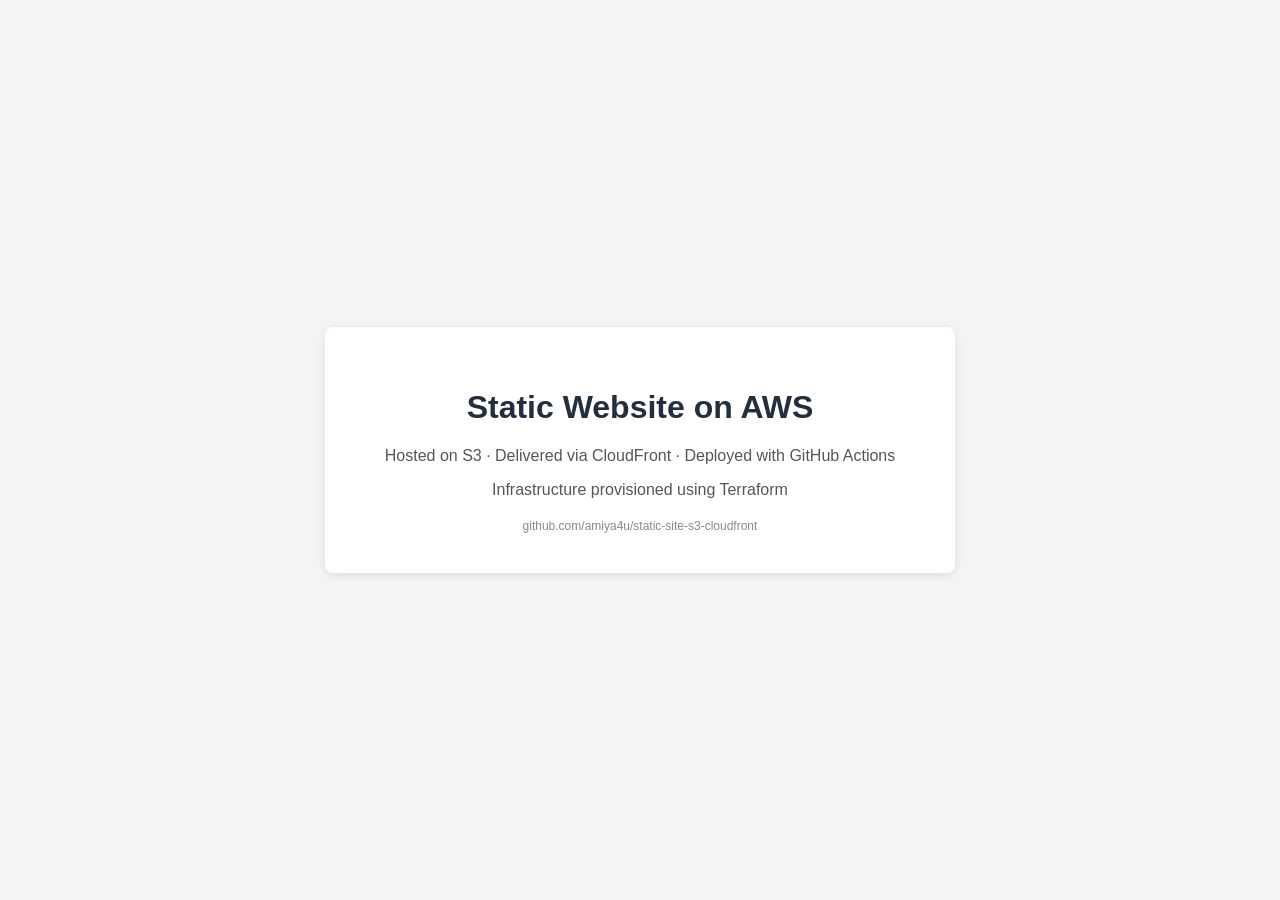
<file: website/index.html>
<!DOCTYPE html>
<html lang="en">
<head>
    <meta charset="UTF-8">
    <meta name="viewport" content="width=device-width, initial-scale=1.0">
    <title>DevOps Project | Amiya Podder</title>
    <style>
        body {
            font-family: Arial, sans-serif;
            background-color: #f4f4f4;
            display: flex;
            justify-content: center;
            align-items: center;
            height: 100vh;
            margin: 0;
        }
        .container {
            text-align: center;
            background: white;
            padding: 40px 60px;
            border-radius: 8px;
            box-shadow: 0 2px 10px rgba(0,0,0,0.1);
        }
        h1 { color: #232f3e; }
        p { color: #555; }
        .badge {
            margin-top: 20px;
            font-size: 12px;
            color: #888;
        }
    </style>
</head>
<body>
    <div class="container">
        <h1>Static Website on AWS</h1>
        <p>Hosted on S3 · Delivered via CloudFront · Deployed with GitHub Actions</p>
        <p>Infrastructure provisioned using Terraform</p>
        <div class="badge">github.com/amiya4u/static-site-s3-cloudfront</div>
    </div>
</body>
</html>
</file>
